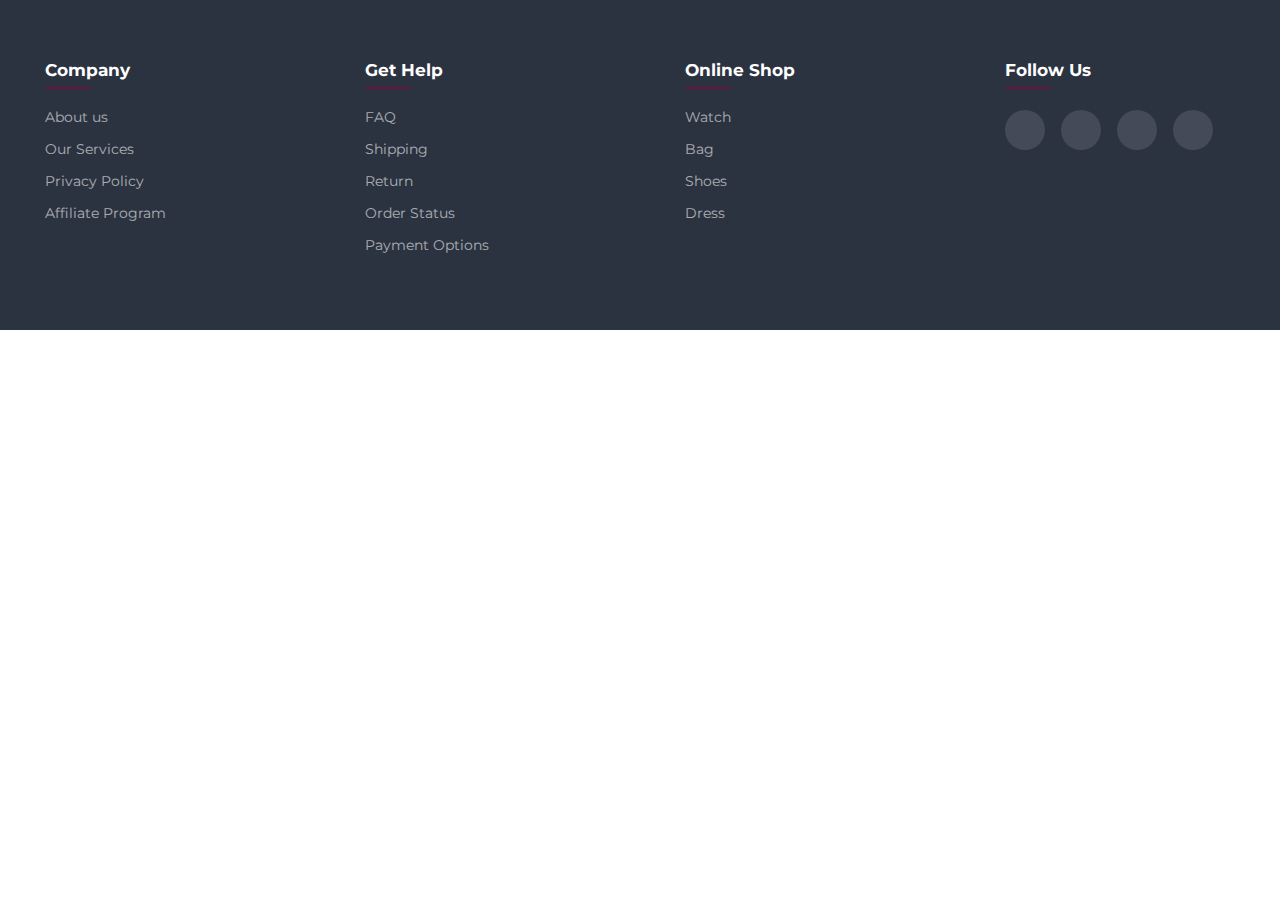
<file: footer/index.html>
<!DOCTYPE html>
<html>

<head>
  <meta charset="utf-8">
  <meta name="viewport" content="width=device-width">
  <title>Footer practice</title>
  <link href="style.css" rel="stylesheet" type="text/css" />
  <link rel="stylesheet" href="https://cdnjs.cloudflare.com/ajax/libs/font-awesome/6.3.0/css/all.min.css" integrity="sha512-SzlrxWUlpfuzQ+pcUCosxcglQRNAq/DZjVsC0lE40xsADsfeQoEypE+enwcOiGjk/bSuGGKHEyjSoQ1zVisanQ==" crossorigin="anonymous" referrerpolicy="no-referrer" />
</head>

<body>
  <footer>
    <div class="company">
      <h2>Company</h2>
      <ul>
        <li><a href="">About us</a></li>
        <li><a href="">Our Services</a></li>
        <li><a href="">Privacy Policy</a></li>
        <li><a href="">Affiliate Program</a></li>
      </ul>
      
    </div>

    
    <div class="help">
      <h2>Get Help</h2>
      <ul>
        <li><a href="">FAQ</a></li>
        <li><a href="">Shipping</a></li>
        <li><a href="">Return</a></li>
        <li><a href="">Order Status</a></li>
        <li><a href="">Payment Options</a></li>
        
      </ul>
    </div>

    
    <div class="shop">
      <h2>Online Shop</h2>
      <ul>
        <li><a href="">Watch</a></li>
        <li><a href="">Bag</a></li>
        <li><a href="">Shoes</a></li>
        <li><a href="">Dress</a></li>
        
      </ul>
    </div>
    <div class="follow">
      <h2>Follow Us</h2>
      <ul>
        <li>
          <a href=""><i class="fa-brands fa-facebook"></i></a>
        </li>
         <li>
          <a href=""><i class="fa-brands fa-twitter"></i></a>
        </li>
         <li>
          <a href=""><i class="fa-brands fa-instagram"></i></a>
        </li>
         <li>
          <a href=""><i class="fa-brands fa-linkedin"></i></a>
        </li>
      </ul>
    </div>
  </footer>
</body>

</html>
</file>
<file: footer/style.css>
@import url('https://fonts.googleapis.com/css2?family=Montserrat:wght@400;700&family=Tangerine:wght@400;700&display=swap');

*{
  padding: 0;
  margin: 0;
  box-sizing: border-box;
}

body{
  height: 100%;
  width: 100%;
}

footer{
  min-height:330px;
  max-height: 1500px;
  background-color: #2b3240;
  display: flex;
  justify-content: space-around;
  align-items: center;
  align-content:center;
  flex-wrap:nowrap;
  color: white;
  flex: 0 1 100%;
}

h2{
  font-style: normal;
  font-family: "Montserrat";
  font-weight: 700;
  font-size: 17px;
  margin-bottom: 20px;
}

h2::after{
  content: "";
  width: 45px;
  height: 2px;
  background-color: #691240;
  border-radius: 10px;
  display: block;
  position: relative;
  top: 7px;
}

div{
  width: 230px;
  height: 210px;
  margin: 10px;
}

ul{
  margin-top: 14px;
}

ul li{
  list-style: none;
  margin: 2px 0px;
  padding: 6px 16px 6px 0;
}


ul li a{
  text-decoration: none;
  font-style: normal;
  font-family:"montserrat" ;
  font-weight: 400;
  font-size: 14px;
  color: white;
  opacity: 60%;
}

ul li a:hover{
  opacity: 100%;
  padding-left:9px ;
  transition-duration: .5s;
}


.follow ul {
  display: flex;
  flex-direction:row;
}

.follow ul{
  display: flex;
  flex-wrap: wrap;
}

.follow a{
  display: inline-block;
  font-size: 20px;
  height: 40px;
  width: 40px;
  background-color: rgba(255, 255, 255, 0.2);
  line-height: 40px;
  text-align: center;
  border-radius:50%;
  color: white;
}


.follow a:hover{
  opacity: 100%;
  padding-left:0 ;
  background-color: white;
  color: black ;
}

/*Responsive*/

@media (max-width:749px){

  footer{
    display: flex;
    flex-wrap: wrap;
    flex: 1 1 100%;
    justify-content: flex-start;
    align-items: center;
    
  }
  div{
    width: 40%;
    margin:0px 10px 30px 10px;
    position: relative;
    top: 45px;
    justify-content: flex-start;
  }
}

@media (max-width:480px) {

  footer{
    display: flex;
    flex-flow: column wrap;
    justify-content: space-around;
    align-items: center;
    align-content:center;
    color: white;
    flex: 0 1 100%;
  }
  
  div{
    width: 100%;
    margin:0px 5px 45px 20px;
    position: relative;
    top: 45px;
    justify-content: flex-start;
  }
}
</file>
